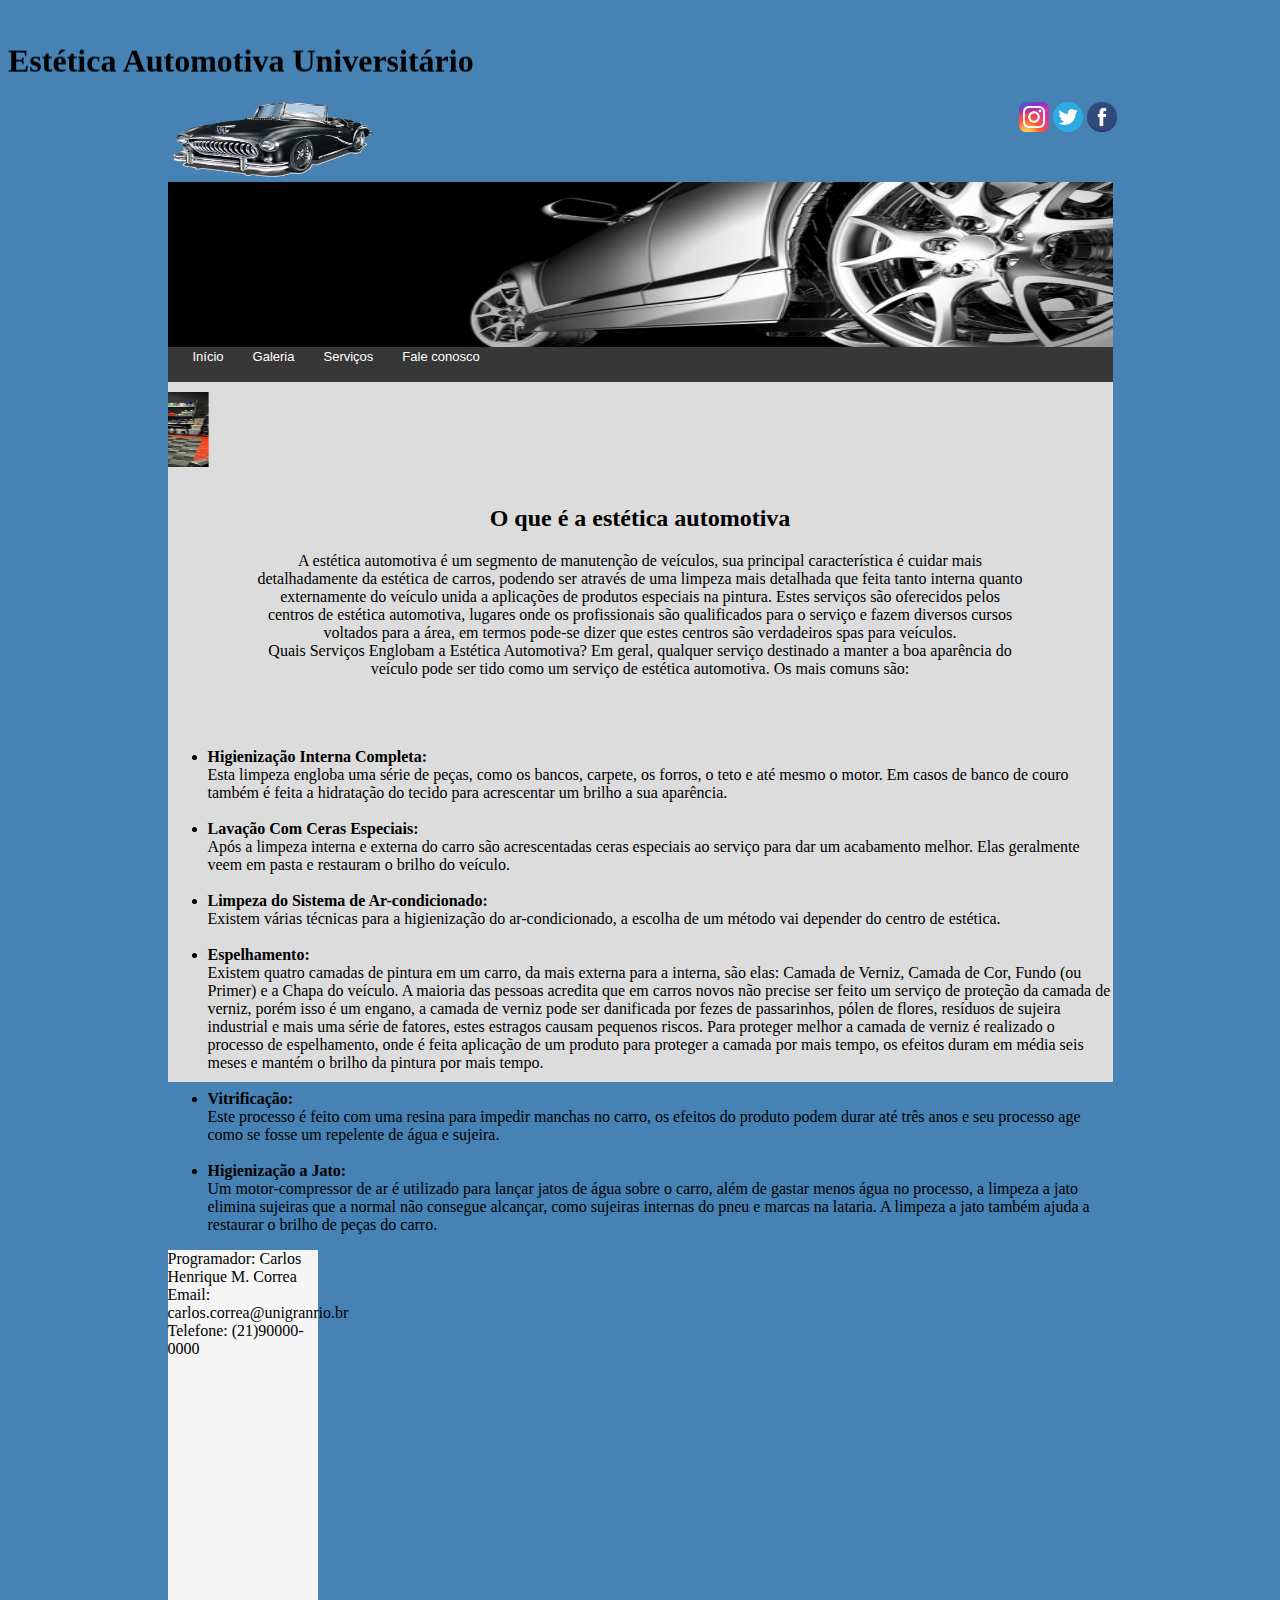
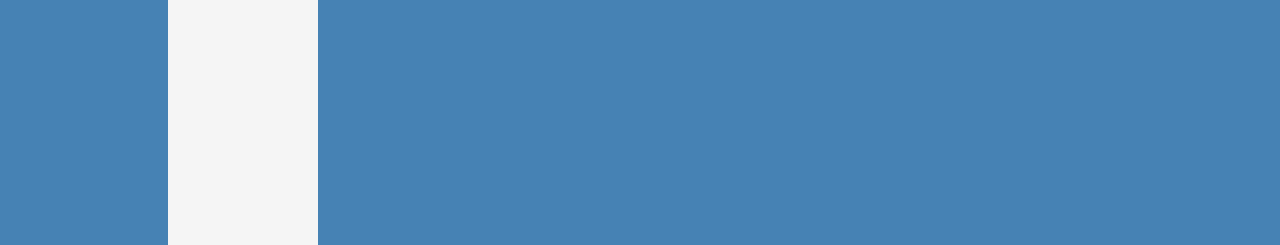
<file: index.html>
<!DOCTYPE html>
<html lang="pt-br">
<head>
    <meta charset="UTF-8">
    <title>Estética Automotiva Universitários</title>
    <link rel="stylesheet" type="text/css" href="main.css">
    
</head>
<body id="index">
    <marquee behavior="slide" direction="down" loop="1"><h1 id="tituloprincipal">Estética Automotiva Universitário</h1></marquee>
    <div id="logo">
        <img src="./img/carrologo1 (1).png" width="200px" height="75px">
        </div>
        <div id="redessociais">
           <a href="https://www.instagram.com/" target="_blank"><img src="img/insta.png" width="30px" height="30px" ></a>
           <a href="https://twitter.com/login?lang=pt" target="_blank"><img src="img/tw.png" width="30px" height="30px"/></a>
           <a href="https://pt-br.facebook.com/" target="_blank"><img src="img/face.png" width="30px" height="30px"/></a>
        </div>
    <div id="capa">
        <img src="./img/capa2.jpg" width="945px" height="165px">
    </div>
    <div id="menu">
    <a href="#">Início</a>
    <a href="galeria.html" target="_blank">Galeria</a>
    <a href="serviços.html" target="_blank"> Serviços</a>
    <a href="formulario.html" target="_blank">Fale conosco</a>
    </div>
    <div id="conteudo1">
        <marquee behavior="scroll" direction="right" onmouseout="this.start()" onmouseover="this.stop()" ><img class="inicio" src="./img/foto1.jpg" alt="estetica" title="Polimento  " width="200px" height="75px">
        <img class="inicio" src="./img/foto2.jpg" alt="estetica" title="Nossa equipe" width="200px" height="75px">
        <img class="inicio" src="./img/foto3.jpg" alt="estetica" title="Rastreio de pintura" width="200px" height="75px">
        <img class="inicio" src="./img/foto4.jpg" alt="estetica" title="Nosso espaço" width="200px" height="75px"></marquee>
        <h2 id="conteudo1">O que é a estética automotiva</h2>
        <p id="conteudo1"> A estética automotiva é um segmento de manutenção de veículos, sua principal característica é cuidar mais detalhadamente da estética de carros, 
            podendo ser através de uma limpeza mais detalhada que feita tanto interna quanto externamente do veículo unida a aplicações de produtos especiais na pintura.
            Estes serviços são oferecidos pelos centros de estética automotiva, lugares onde os profissionais são qualificados para o serviço e fazem diversos cursos 
            voltados para a área, em termos pode-se dizer que estes centros são verdadeiros spas para veículos.
        <br>
        Quais Serviços Englobam a Estética Automotiva?
        Em geral, qualquer serviço destinado a manter a boa aparência do veículo pode ser tido como um serviço de estética automotiva. Os mais comuns são:
        <br><ul>
        <b><li>Higienização Interna Completa:</li></b> Esta limpeza engloba uma série de peças, como os bancos, carpete, os forros, o teto e até mesmo o motor. Em casos de banco de couro também é feita a hidratação do tecido para acrescentar um brilho a sua aparência.
        <br><br>
        <b><li>Lavação Com Ceras Especiais:</li></b> Após a limpeza interna e externa do carro são acrescentadas ceras especiais ao serviço para dar um acabamento melhor. Elas geralmente veem em pasta e restauram o brilho do veículo.
        <br><br>
        <b><li>Limpeza do Sistema de Ar-condicionado:</li></b> Existem várias técnicas para a higienização do ar-condicionado, a escolha de um método vai depender do centro de estética.
        <br><br>
        <b><li>Espelhamento:</li></b> Existem quatro camadas de pintura em um carro, da mais externa para a interna, são elas: Camada de Verniz, Camada de Cor, Fundo (ou Primer) e a Chapa do veículo. A maioria das pessoas acredita que em carros novos não precise ser feito um serviço de proteção da camada de verniz, porém isso é um engano, a camada de verniz pode ser danificada por fezes de passarinhos, pólen de flores, resíduos de sujeira industrial e mais uma série de fatores, estes estragos causam pequenos riscos. Para proteger melhor a camada de verniz é realizado o processo de espelhamento, onde é feita aplicação de um produto para proteger a camada por mais tempo, os efeitos duram em média seis meses e mantém o brilho da pintura por mais tempo.
        <br><br>
        <b><li>Vitrificação:</li></b> Este processo é feito com uma resina para impedir manchas no carro, os efeitos do produto podem durar até três anos e seu processo age como se fosse um repelente de água e sujeira.
        <br><br>
        <b><li>Higienização a Jato:</li></b> Um motor-compressor de ar é utilizado para lançar jatos de água sobre o carro, além de gastar menos água no processo, a limpeza a jato elimina sujeiras que a normal não consegue alcançar, como sujeiras internas do pneu e marcas na lataria. A limpeza a jato também ajuda a restaurar o brilho de peças do carro.</p></ul>
        <div id="conteudo2">
            <p id="conteudo2">
            Programador: Carlos Henrique M. Correa<br>
            Email: carlos.correa@unigranrio.br<br>
            Telefone: (21)90000-0000<br>
        </p>
        </div>
    </div>
        
           
</body>
</html>
</file>
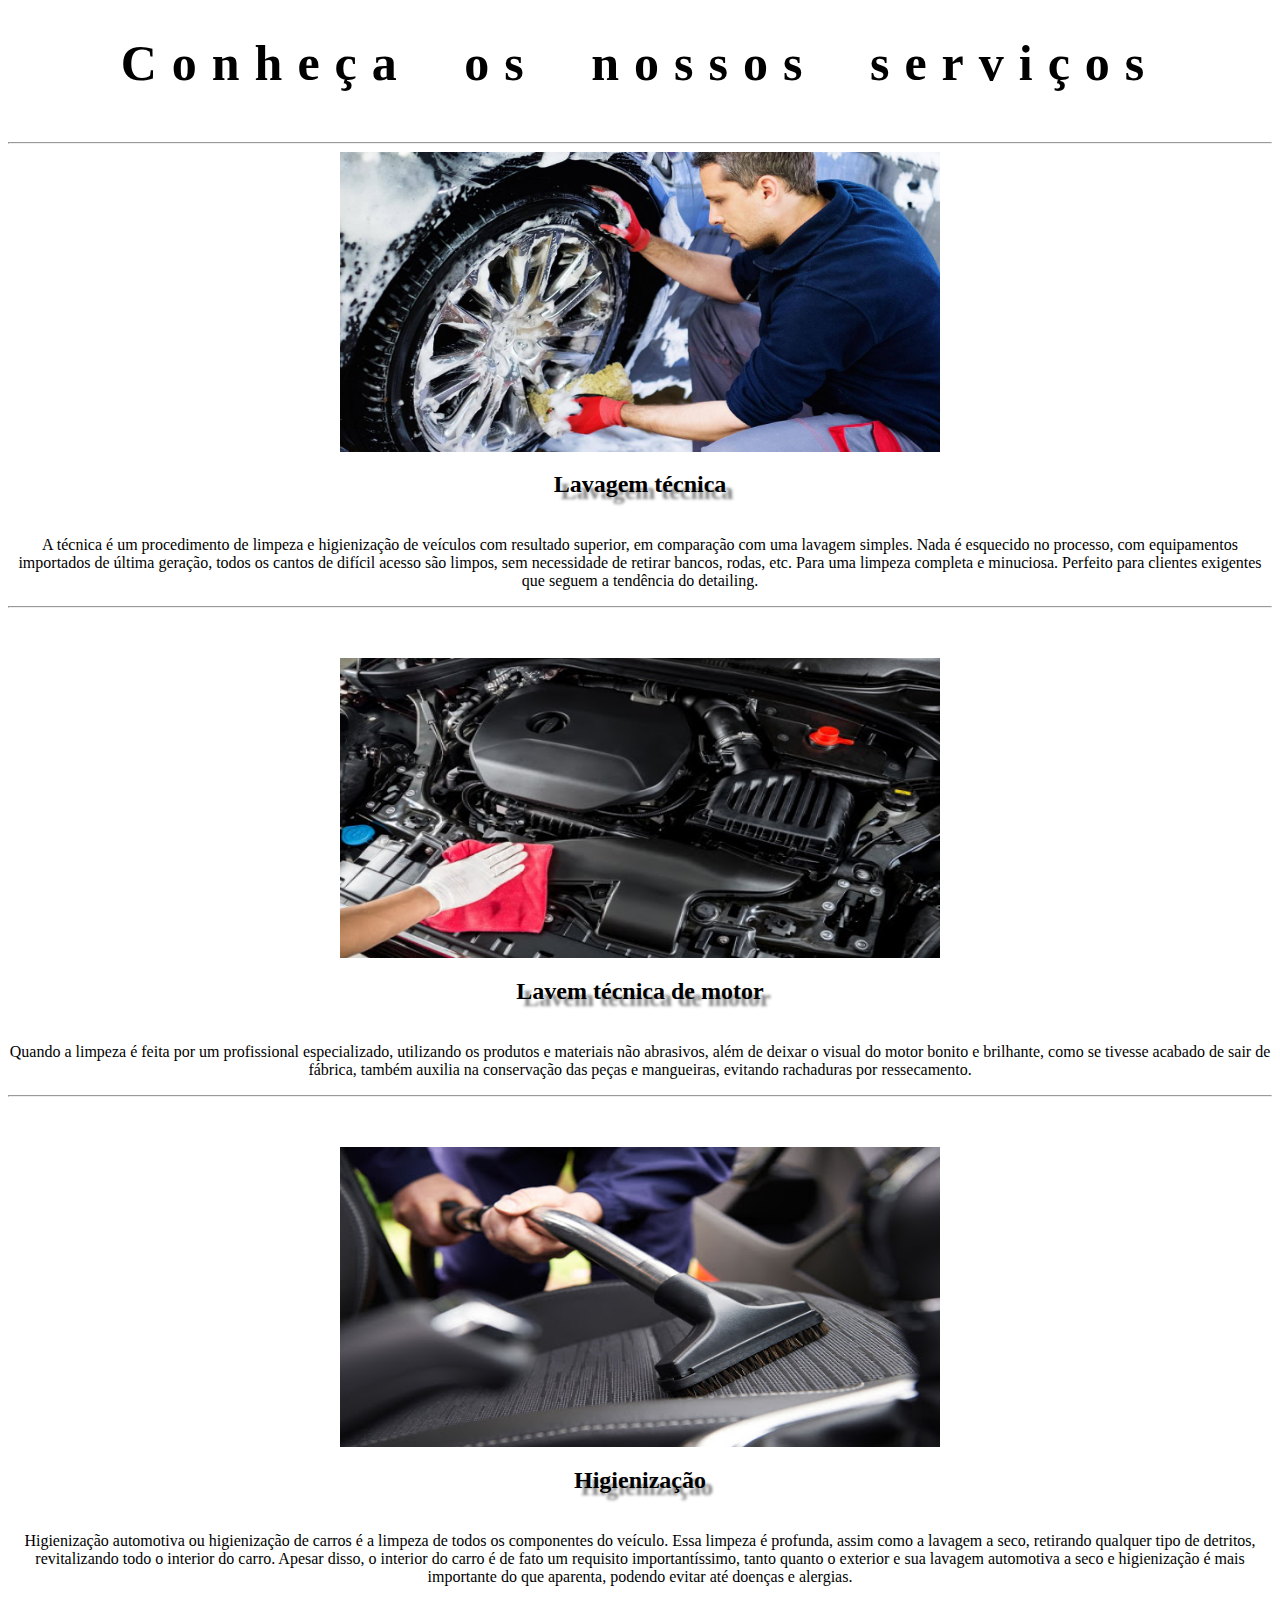
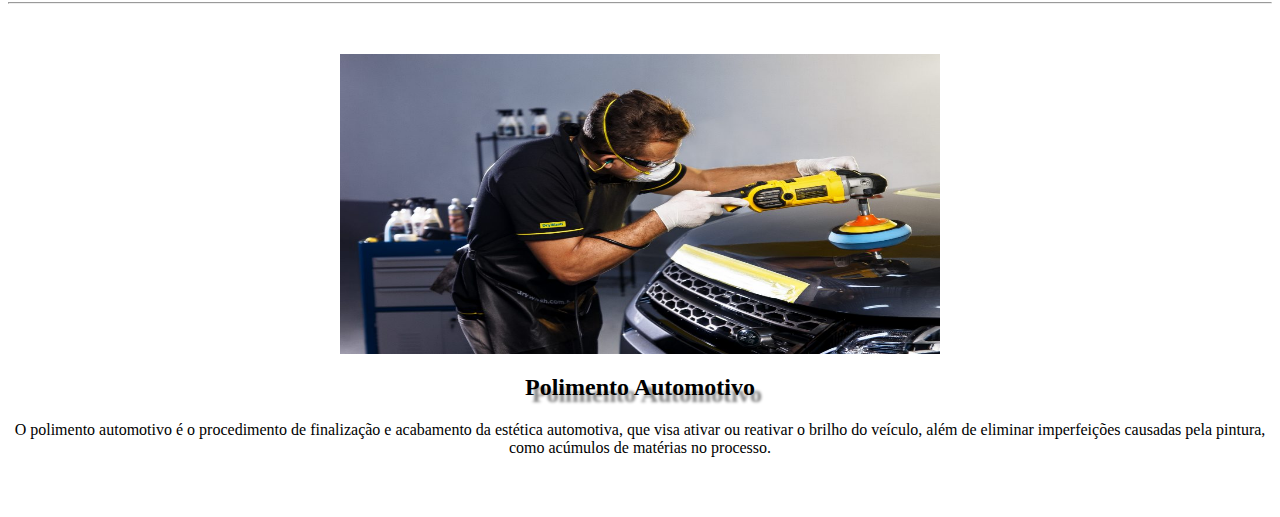
<file: serviços.html>
<!DOCTYPE html>
<html lang="pt-br">
<head>
    <meta charset="UTF-8">
    <title>Serviços</title>
    <link rel="stylesheet" type="text/css" href="main.css">
</head>
<body>
    <h1 class="servicos">Conheça os nossos serviços</h1>
    <div class="servicos">
        <hr>
        <img class="servicos" src="./img/lavagem.jpg" width="600px" height="300px">
        <h2 class="servicos">Lavagem técnica</h2>
        <p class="servicos">
            <br>A técnica é um procedimento de limpeza e higienização de veículos com resultado superior, em comparação com uma lavagem simples. Nada é esquecido no processo, com equipamentos importados de última geração, todos os cantos de difícil acesso são limpos, sem necessidade de retirar bancos, rodas, etc. Para uma limpeza completa e minuciosa. Perfeito para clientes exigentes que seguem a tendência do detailing.</p>
        <hr>
        </div>
        <div class="servicos">
            <img class="servicos" src="./img/lavagemmotor.jpg" width="600px" height="300px">
            <h2 class="servicos">Lavem técnica de motor</h2>
            <p class="servicos">
            <br>
            Quando a limpeza é feita por um profissional especializado, utilizando os produtos e materiais não abrasivos, além de deixar o visual do motor bonito e brilhante, como se tivesse acabado de sair de fábrica, também auxilia na conservação das peças e mangueiras, evitando rachaduras por ressecamento.
            </p>
            <hr>
            </div>
            <div class="servicos">
                <img class="servicos" src="./img/higienizar.jpg" width="600px" height="300px">
                <h2 class="servicos">Higienização</h2>
                <p class="servicos">
                    <br>
                    Higienização automotiva ou higienização de carros é a limpeza de todos os componentes do veículo. Essa limpeza é profunda, assim como a lavagem a seco, retirando qualquer tipo de detritos, revitalizando todo o interior do carro.
                    Apesar disso, o interior do carro é de fato um requisito importantíssimo, tanto quanto o exterior e sua lavagem automotiva a seco e higienização é mais importante do que aparenta, podendo evitar até doenças e alergias.
                    </p>
                    <hr>
                </div>
                <div class="servicos">
                    <img class="servicos" src="./img/polimento.jpg" width="600px" height="300px">
                    <h2 class="servicos">Polimento Automotivo</h2>
                    <p class="servicos">
                        O polimento automotivo é o procedimento de finalização e acabamento da estética automotiva, que visa ativar ou reativar o brilho do veículo, além de eliminar imperfeições causadas pela pintura, como acúmulos de matérias no processo.
                    </p>
                    <br><br>
                    </div>
</body>
</html>
</file>
<file: main.css>
body#index{
            background-color: SteelBlue;
        }
div#capa{
    width: 945px;
    height: 165px;
    margin: auto;
}

div#topo{
    background-color:red;
    width: 945px;
    height: 165px;
    margin: auto;
    }
div#logo{
    width: 50%;
    width: 310px;
    height: 80px;
    margin-top: 10px;
    margin-left:165px;
    display: inline-block;
    }
div#redessociais{
    width: 20%;
    float: right;
    margin-top: 10px;
   
}
div#menu{
    background-color:#373737;
    width: 945px;
    height: 35px;
    margin:auto;
}
div#menu a{
    color: white;
    font-family: arial;
    font-size: 13px;
    text-decoration:none;
    margin-top: 20px;
    margin-left: 25px;
}
div#menu a:hover{
    color: #00c6c6;
}
div.servicos{
    margin-top: 50px;

}
img.servicos{
    display: block;
    margin-left: auto;
    margin-right: auto;
}
h2.servicos{
    text-shadow: 07px 07px 3px gray ;
    text-align: center;
    
}
p.servicos{
    text-align: center;
    
}

h1.servicos{
    text-align: center;
    font-size:50px ;
    letter-spacing: 0.3em;
   word-spacing: 0.5em
}
    
div#conteudo1{
    width:945px;
    height:700px;
    margin: auto;
    background-color:Gainsboro;
}
div#conteudo2{
    width:150px;
    height:85%;
    margin-right: auto;
    background-color:whitesmoke;
}
img.inicio{
    margin: 10px;
    margin-top:10px;
        
}
h1#titulogaleria{
   font-size: 50px;
   text-align: center;
   letter-spacing: 0.3em;
   word-spacing: 0.5em
}
img.imggaleria{
  float: center;
  width: 25%;
  border: thin rgb(104, 1, 1) solid;
  margin: 1em;
  padding: 1em;
}

h2#conteudo1{
    text-align: center;
}
p#conteudo1{
    text-align: center;
    margin-left: 90px;
    margin-right: 90px;
    margin-bottom: 70px;
}
</file>
